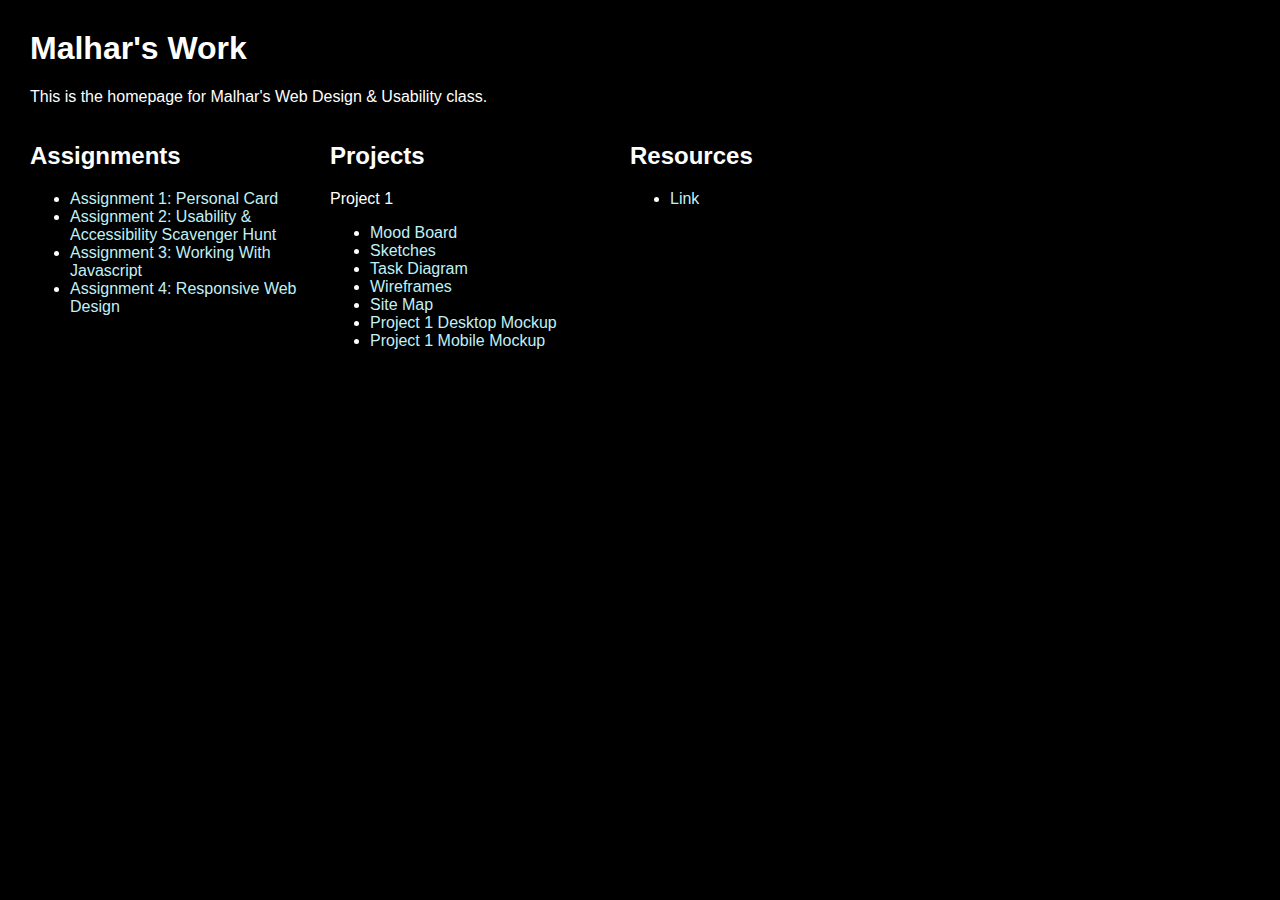
<file: index.html>
<!DOCTYPE html>
<html>
  <head>
    <!-- meta tags -->
      <meta charset="UTF-8">
      <meta name="description" content="Homepage for Malhar's Web Design & Usability class">
      <meta name="author" content="Malhar Siddiki">
      <meta name="viewport" content="width=device-width, initial-scale=1.0">
    <!-- Title & CSS -->
    <title>Malhar's AVT 415 Class Website</title>
    <link rel="stylesheet" href="css/style.css">
  </head>
  <body>
    <div id="container">
      <h1>Malhar's Work</h1>
      <p>This is the homepage for Malhar's Web Design & Usability class.</p>
      <div class="column">
        <h2>Assignments</h2>
          <ul>
            <li><a href="a1/index.html">Assignment 1: Personal Card</a></li>
            <li><a href="a2/index.html">Assignment 2: Usability &  Accessibility Scavenger Hunt</a></li>
            <li><a href="https://codepen.io/starryshoyru/pen/JjEQzyG" target="_blank">Assignment 3: Working With Javascript</a></li>
            <li><a href="https://codepen.io/starryshoyru/pen/ZELdZMe" target="_blank">Assignment 4: Responsive Web Design</a></li>
          </ul>
      </div>
      <div class="column">
        <h2>Projects</h2>
        Project 1
        <ul>
          <li><a href="https://app.mural.co/embed/0d7d73de-c367-4336-999f-19d66aa1a6f5" target="_blank">Mood Board</a></li>
          <li><a href="p1/sketches/index.html">Sketches</a></li>
          <li><a href="p1/taskdiagram/index.html">Task Diagram</a></li>
          <li><a href="p1/wireframes/index.html">Wireframes</a></li>
          <li><a href="https://www.figma.com/proto/wEgmyOL0OjxOVYVnJODNSa/Site-Map?node-id=1%3A2&scaling=min-zoom&page-id=0%3A1" target="_blank">Site Map</a></li>
          <li><a href="https://www.figma.com/proto/gRTbmi5s3tPJiQ7K4oy7Iw/Portfolio-Website?node-id=2%3A29&scaling=min-zoom&page-id=0%3A1" target="_blank">Project 1 Desktop Mockup</a></li>
          <li><a href="https://www.figma.com/proto/onq43IZz29YBITAJmDEkCI/Mobile-Portfolio-Website?node-id=1%3A670&scaling=scale-down&page-id=0%3A1" target="_blank">Project 1 Mobile Mockup</a></li>
        </ul>
      </div>
      <div class="column">
        <h2>Resources</h2>
        <ul>
          <li><a href="resources/index.html">Link</a></li>
        </ul>
      </div>
    </div>
  </body>
</html>
</file>
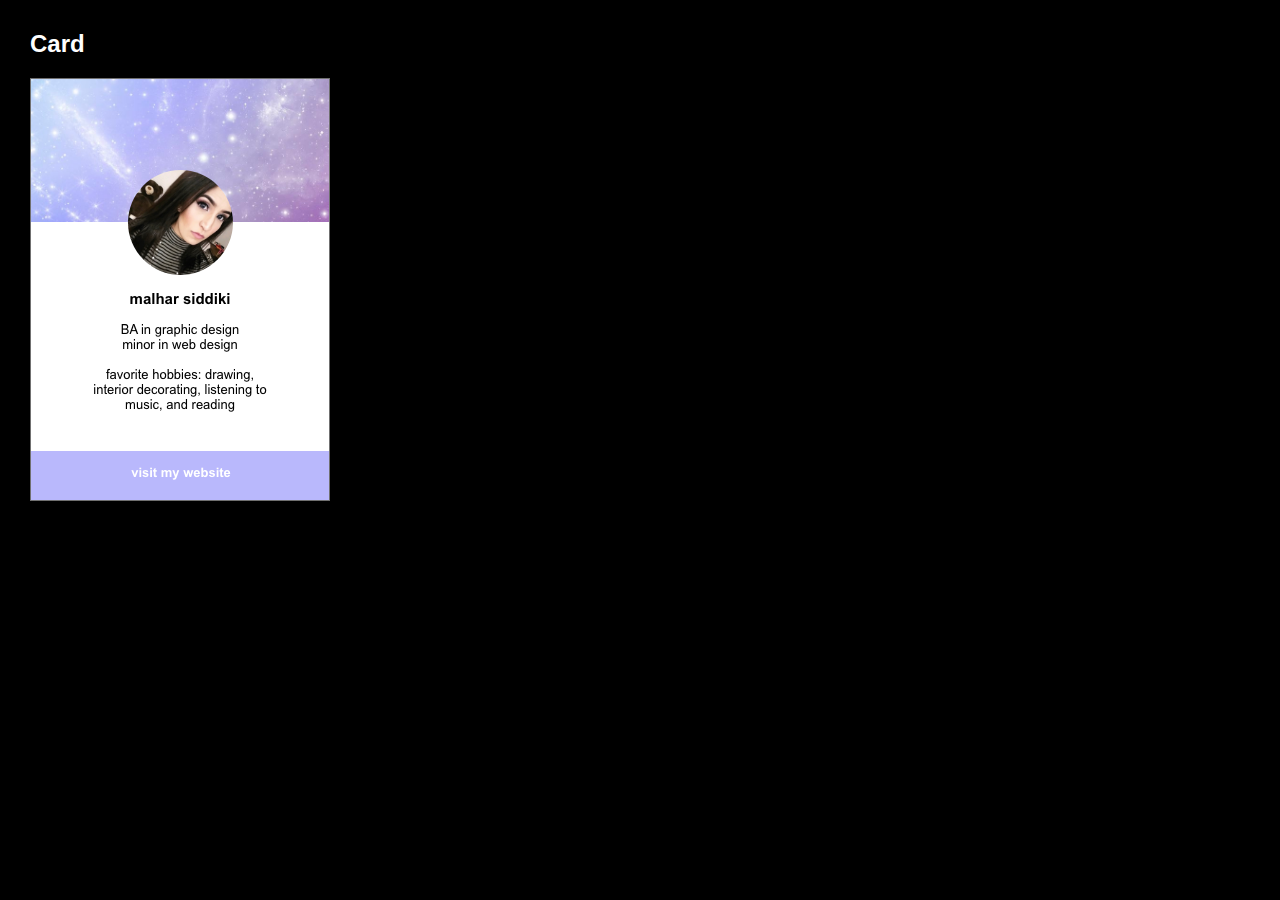
<file: a1/index.html>
<html>
  <head>
    <!-- meta tags -->
      <meta charset="UTF-8">
      <meta name="description" content="Homepage for Malhar's Web Design & Usability class">
      <meta name="author" content="Malhar Siddiki">
      <meta name="viewport" content="width=device-width, initial-scale=1.0">
    <!-- Title & CSS -->
    <title>Malhar's AVT 415 Class Website</title>
    <link rel="stylesheet" href="../css/style.css">
  </head>
  <body>
    <div id="container">
        <h2>Card</h2>
          <img src="malhar_siddiki_card.png">
      </div>
  </body>
</html>
</file>
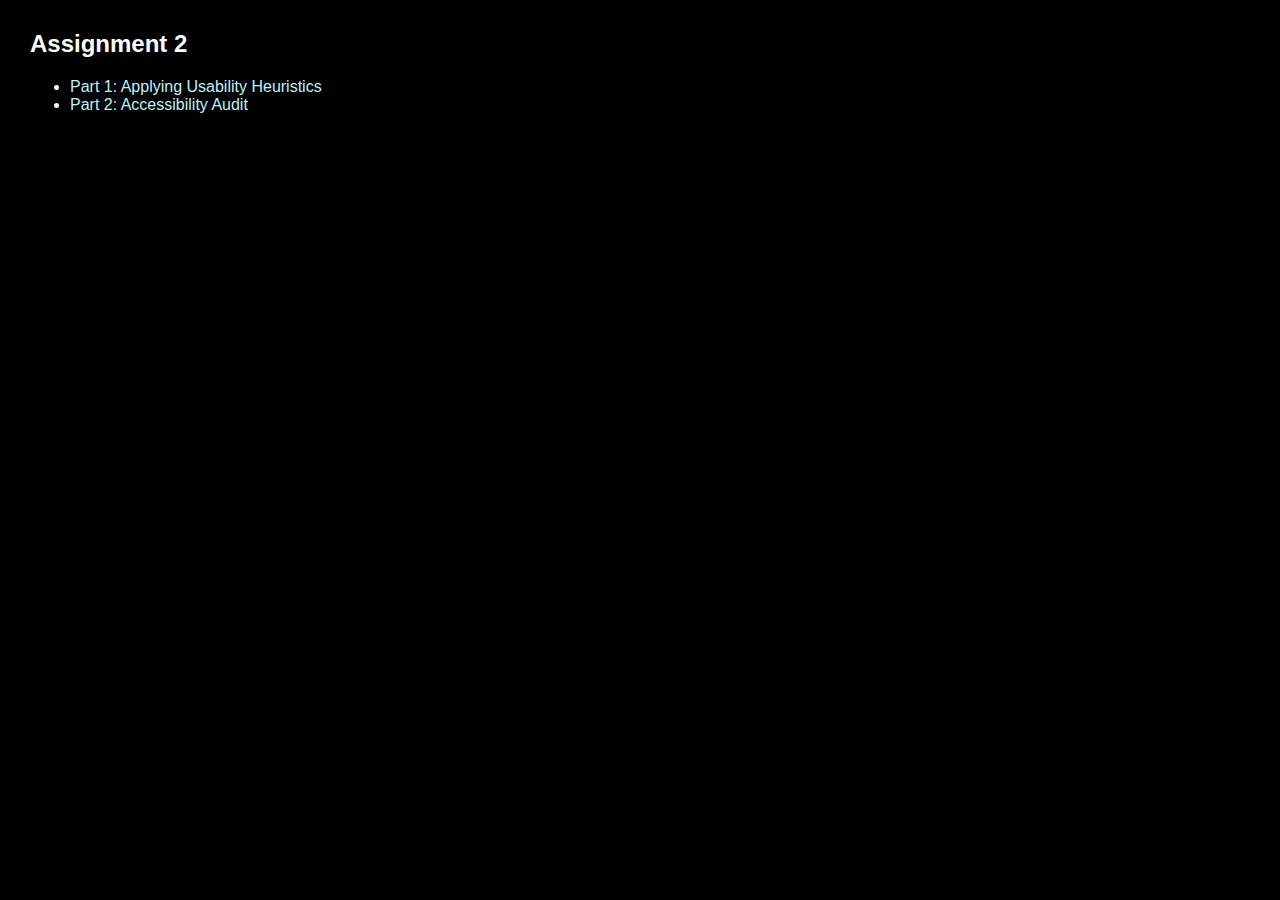
<file: a2/index.html>
<!DOCTYPE html>
<html>
  <head>
    <!-- meta tags -->
      <meta charset="UTF-8">
      <meta name="description" content="Homepage for Malhar's Web Design & Usability class">
      <meta name="author" content="Malhar Siddiki">
      <meta name="viewport" content="width=device-width, initial-scale=1.0">
    <!-- Title & CSS -->
    <title>Malhar's AVT 415 Class Website</title>
    <link rel="stylesheet" href="../css/style.css">
  </head>
  <body>
    <div id="container">
      <div class="content">
        <h2>Assignment 2</h2>
          <ul>
            <li><a href="part1/part1.pdf" target="parent">Part 1: Applying Usability Heuristics</a></li>
            <li><a href="part2/index.html">Part 2: Accessibility Audit</a></li>
          </ul>
      </div>
    </div>
  </body>
</html>
</file>
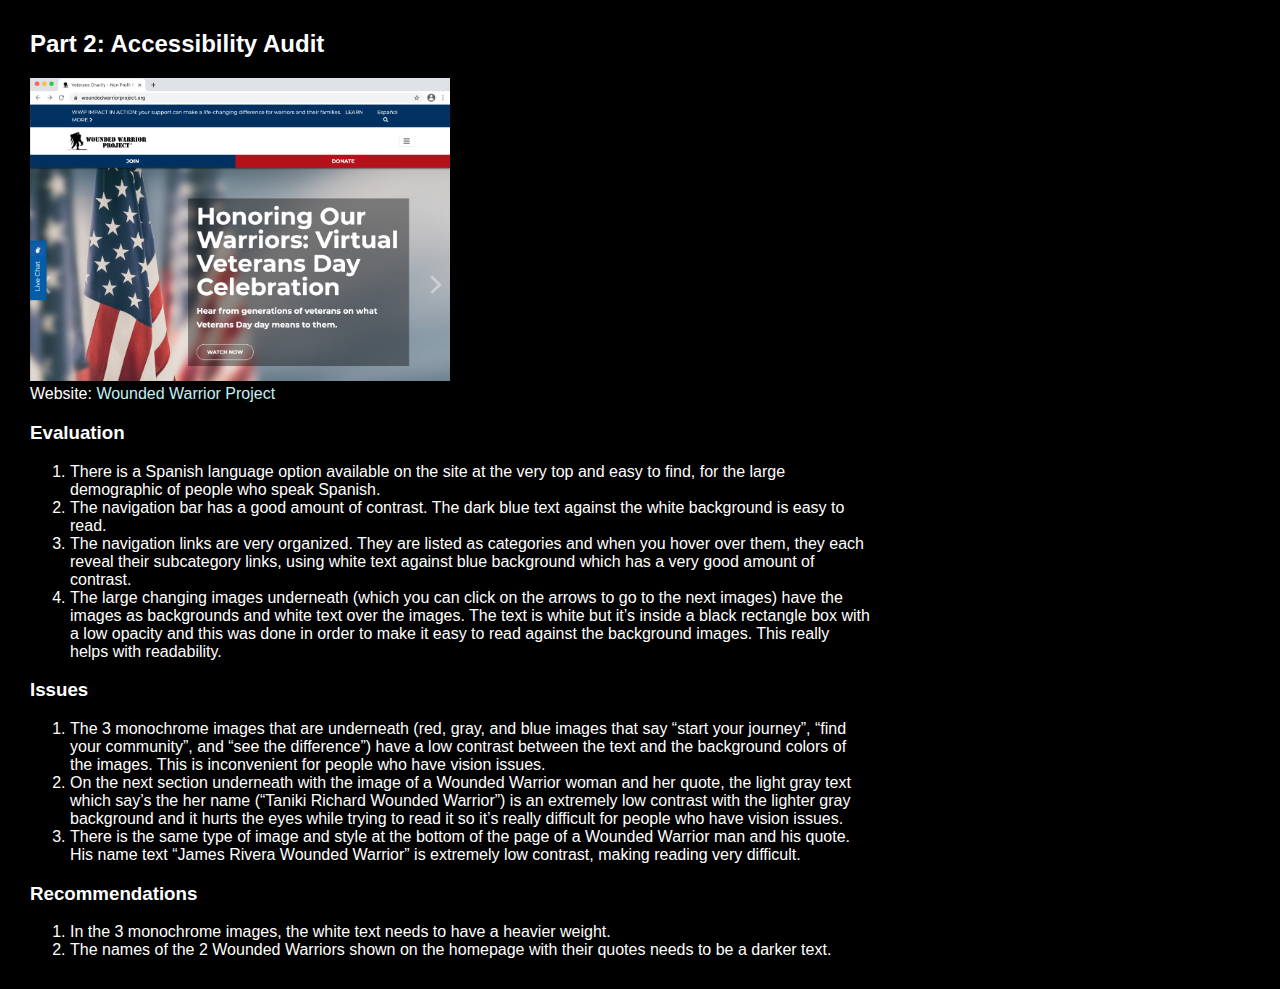
<file: a2/part2/index.html>
<!DOCTYPE html>
<html>
  <head>
    <!-- meta tags -->
      <meta charset="UTF-8">
      <meta name="description" content="Homepage for Malhar's Web Design & Usability class">
      <meta name="author" content="Malhar Siddiki">
    <!-- Title & CSS -->
    <title>Malhar's AVT 415 Class Website</title>
    <link rel="stylesheet" href="../../css/style.css">
  </head>
  <body>
    <div id="container">
      <div class="content">
        <h2>Part 2: Accessibility Audit</h2>
        <img src="wwp.png" width="50%"><br>
        Website: <a href="https://www.woundedwarriorproject.org/" target="parent">Wounded Warrior Project</a>
        <br>
          <h3>Evaluation</h3>
            <ol>
              <li>There is a Spanish language option available on the site at the very top and easy to find, for the large demographic of people who speak Spanish.</li>
              <li>The navigation bar has a good amount of contrast. The dark blue text against the white background is easy to read.</li>
              <li>The navigation links are very organized. They are listed as categories and when you hover over them, they each reveal their subcategory links, using white text against blue background which has a very good amount of contrast.</li>
              <li>The large changing images underneath (which you can click on the arrows to go to the next images) have the images as backgrounds and white text over the images. The text is white but it’s inside a black rectangle box with a low opacity and this was done in order to make it easy to read against the background images. This really helps with readability.</li>
            </ol>
          <h3>Issues</h3>
            <ol>
              <li>The 3 monochrome images that are underneath (red, gray, and blue images that say “start your journey”, “find your community”, and “see the difference”) have a low contrast between the text and the background colors of the images. This is inconvenient for people who have vision issues.</li>
              <li>On the next section underneath with the image of a Wounded Warrior woman and her quote, the light gray text which say’s the her name (“Taniki Richard Wounded Warrior”) is an extremely low contrast with the lighter gray background and it hurts the eyes while trying to read it so it’s really difficult for people who have vision issues.</li>
              <li>There is the same type of image and style at the bottom of the page of a Wounded Warrior man and his quote. His name text “James Rivera Wounded Warrior” is extremely low contrast, making reading very difficult.</li>
            </ol>
          <h3>Recommendations</h3>
            <ol>
              <li>In the 3 monochrome images, the white text needs to have a heavier weight.</li>
              <li>The names of the 2 Wounded Warriors shown on the homepage with their quotes needs to be a darker text.</li>
              <ol></ol>
            </ol>
      </div>
    </div>
  </body>
</html>
</file>
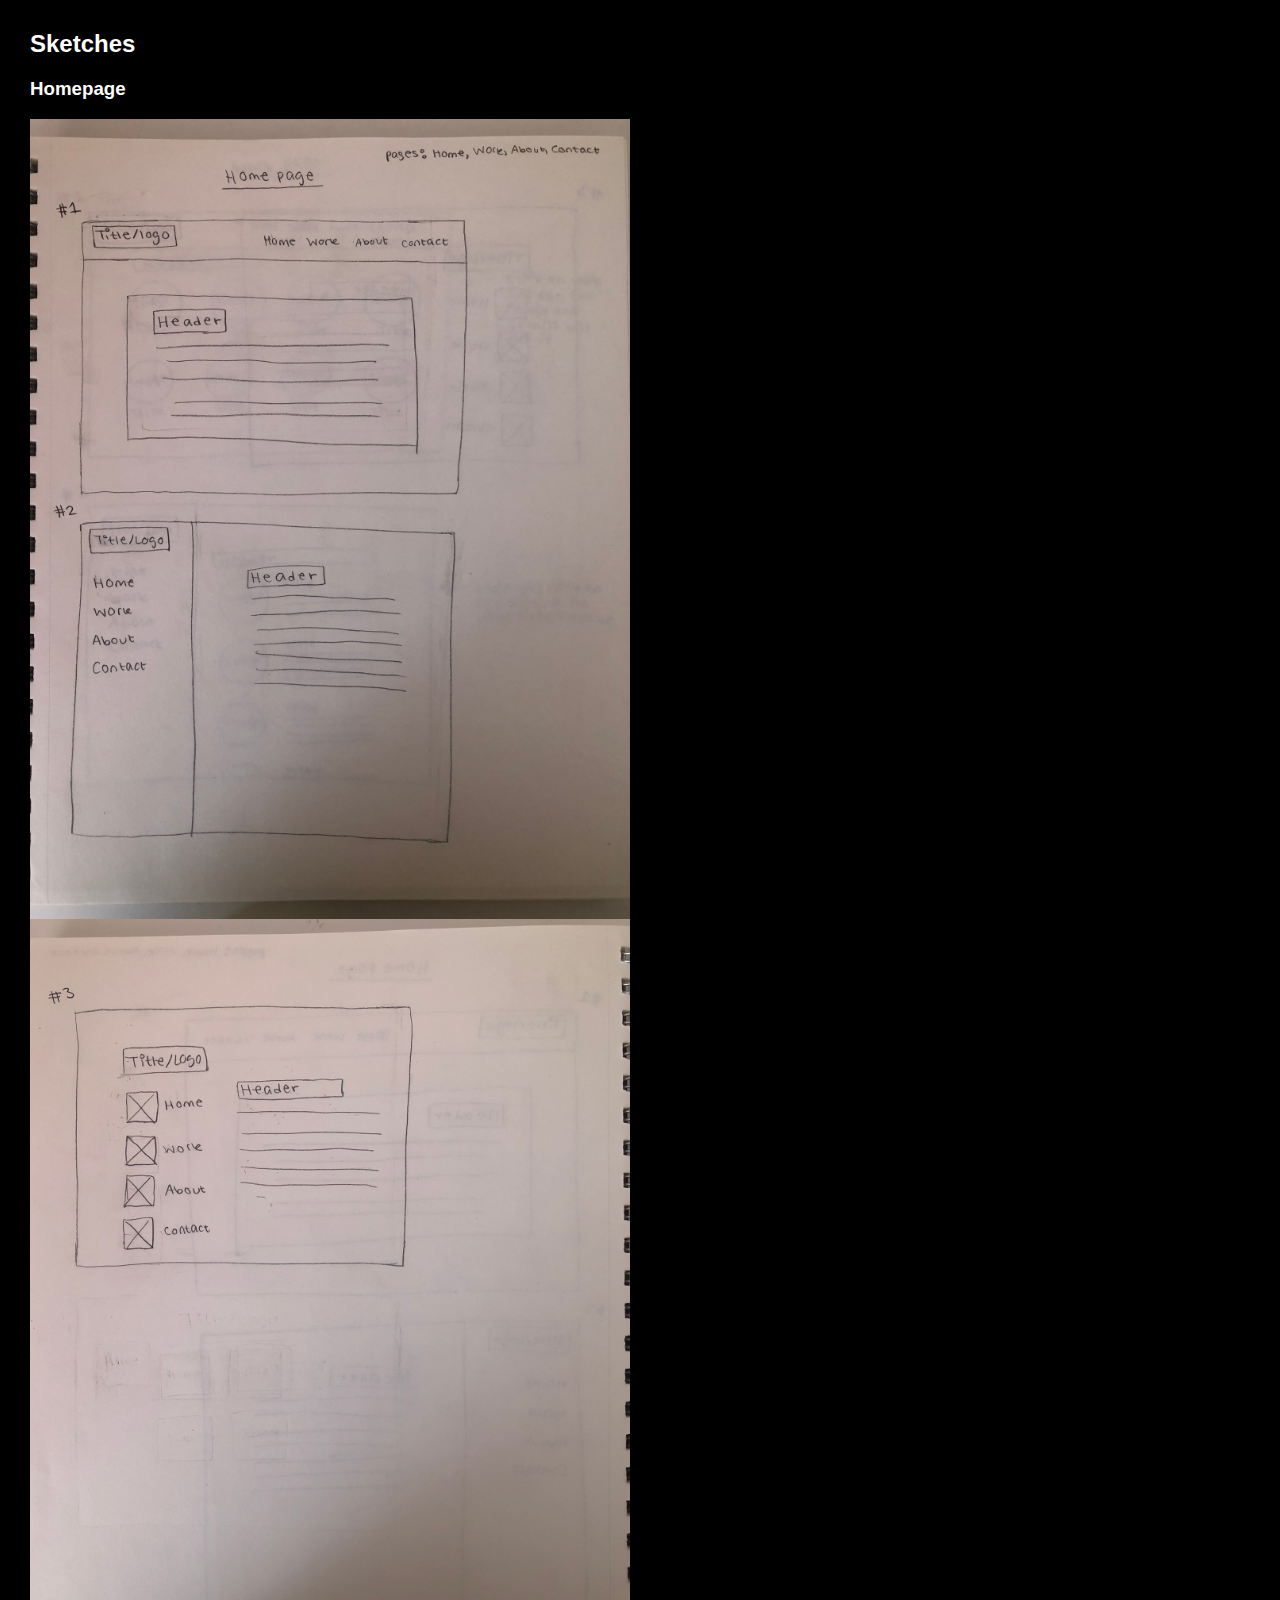
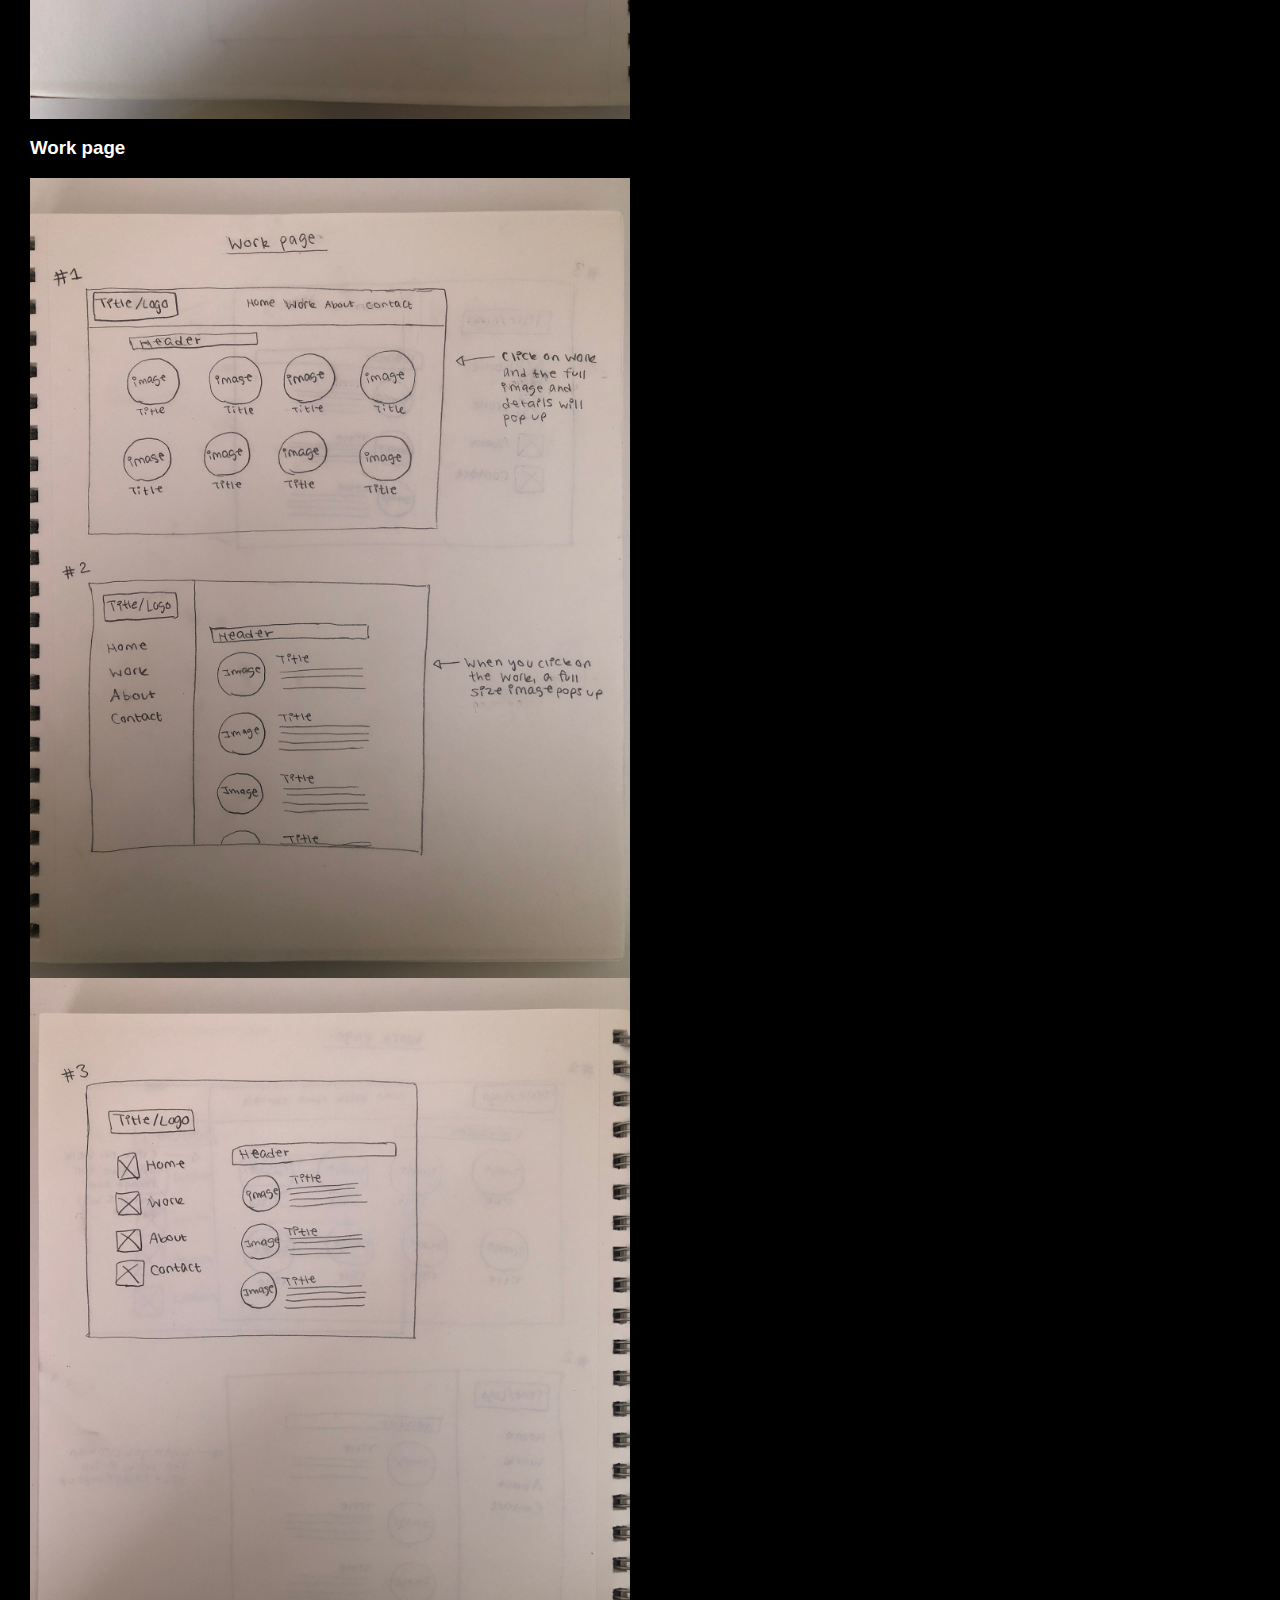
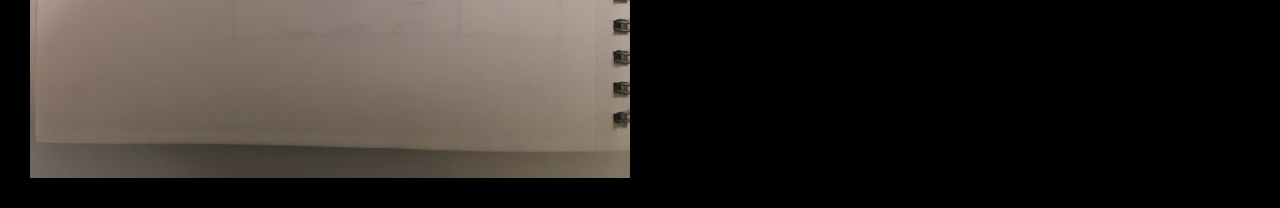
<file: p1/sketches/index.html>
<html>
  <head>
    <!-- meta tags -->
      <meta charset="UTF-8">
      <meta name="description" content="Homepage for Malhar's Web Design & Usability class">
      <meta name="author" content="Malhar Siddiki">
      <meta name="viewport" content="width=device-width, initial-scale=1.0">
    <!-- Title & CSS -->
    <title>Malhar's AVT 415 Class Website</title>
    <link rel="stylesheet" href="../../css/style.css">
  </head>
  <body>
    <div id="container">
        <h2>Sketches</h2>
        <h3>Homepage</h3>
          <img src="images/homepage/homepage1.JPG" width="50%"><br>
          <img src="images/homepage/homepage2.JPG" width="50%"><br>
        <h3>Work page</h3>
          <img src="images/workpage/workpage1.JPG" width="50%"><br>
          <img src="images/workpage/workpage2.JPG" width="50%"><br>
    </div>
  </body>
</html>
</file>
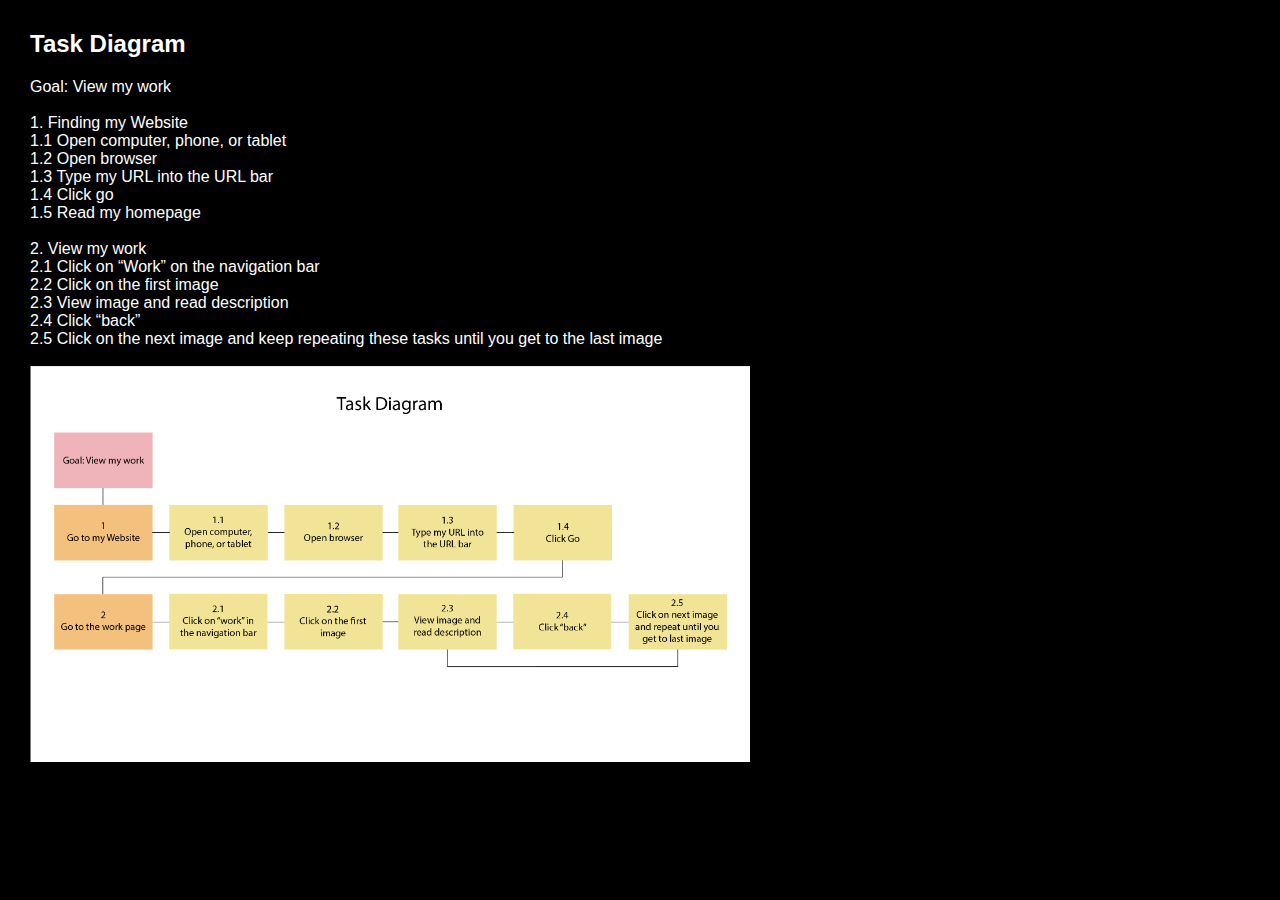
<file: p1/taskdiagram/index.html>
<html>
  <head>
    <!-- meta tags -->
      <meta charset="UTF-8">
      <meta name="description" content="Homepage for Malhar's Web Design & Usability class">
      <meta name="author" content="Malhar Siddiki">
      <meta name="viewport" content="width=device-width, initial-scale=1.0">
    <!-- Title & CSS -->
    <title>Malhar's AVT 415 Class Website</title>
    <link rel="stylesheet" href="../../css/style.css">
  </head>
  <body>
    <div id="container">
        <h2>Task Diagram</h2>

Goal: View my work<br>
<br>
1. Finding my Website<br>
	1.1 Open computer, phone, or tablet<br>
	1.2 Open browser<br>
	1.3 Type my URL into the
	URL bar<br>
	1.4 Click go<br>
	1.5 Read my homepage<br>
<br>
2. View my work<br>
	2.1 Click on “Work” on the navigation bar<br>
	2.2 Click on the first image<br>
	2.3 View image and read description<br>
	2.4 Click “back”<br>
	2.5 Click on the next image and keep repeating these tasks until you get to the last image<br>
  <br>
<img src="images/taskdiagram.png" width="60%"><br>
    </div>
  </body>
</html>
</file>
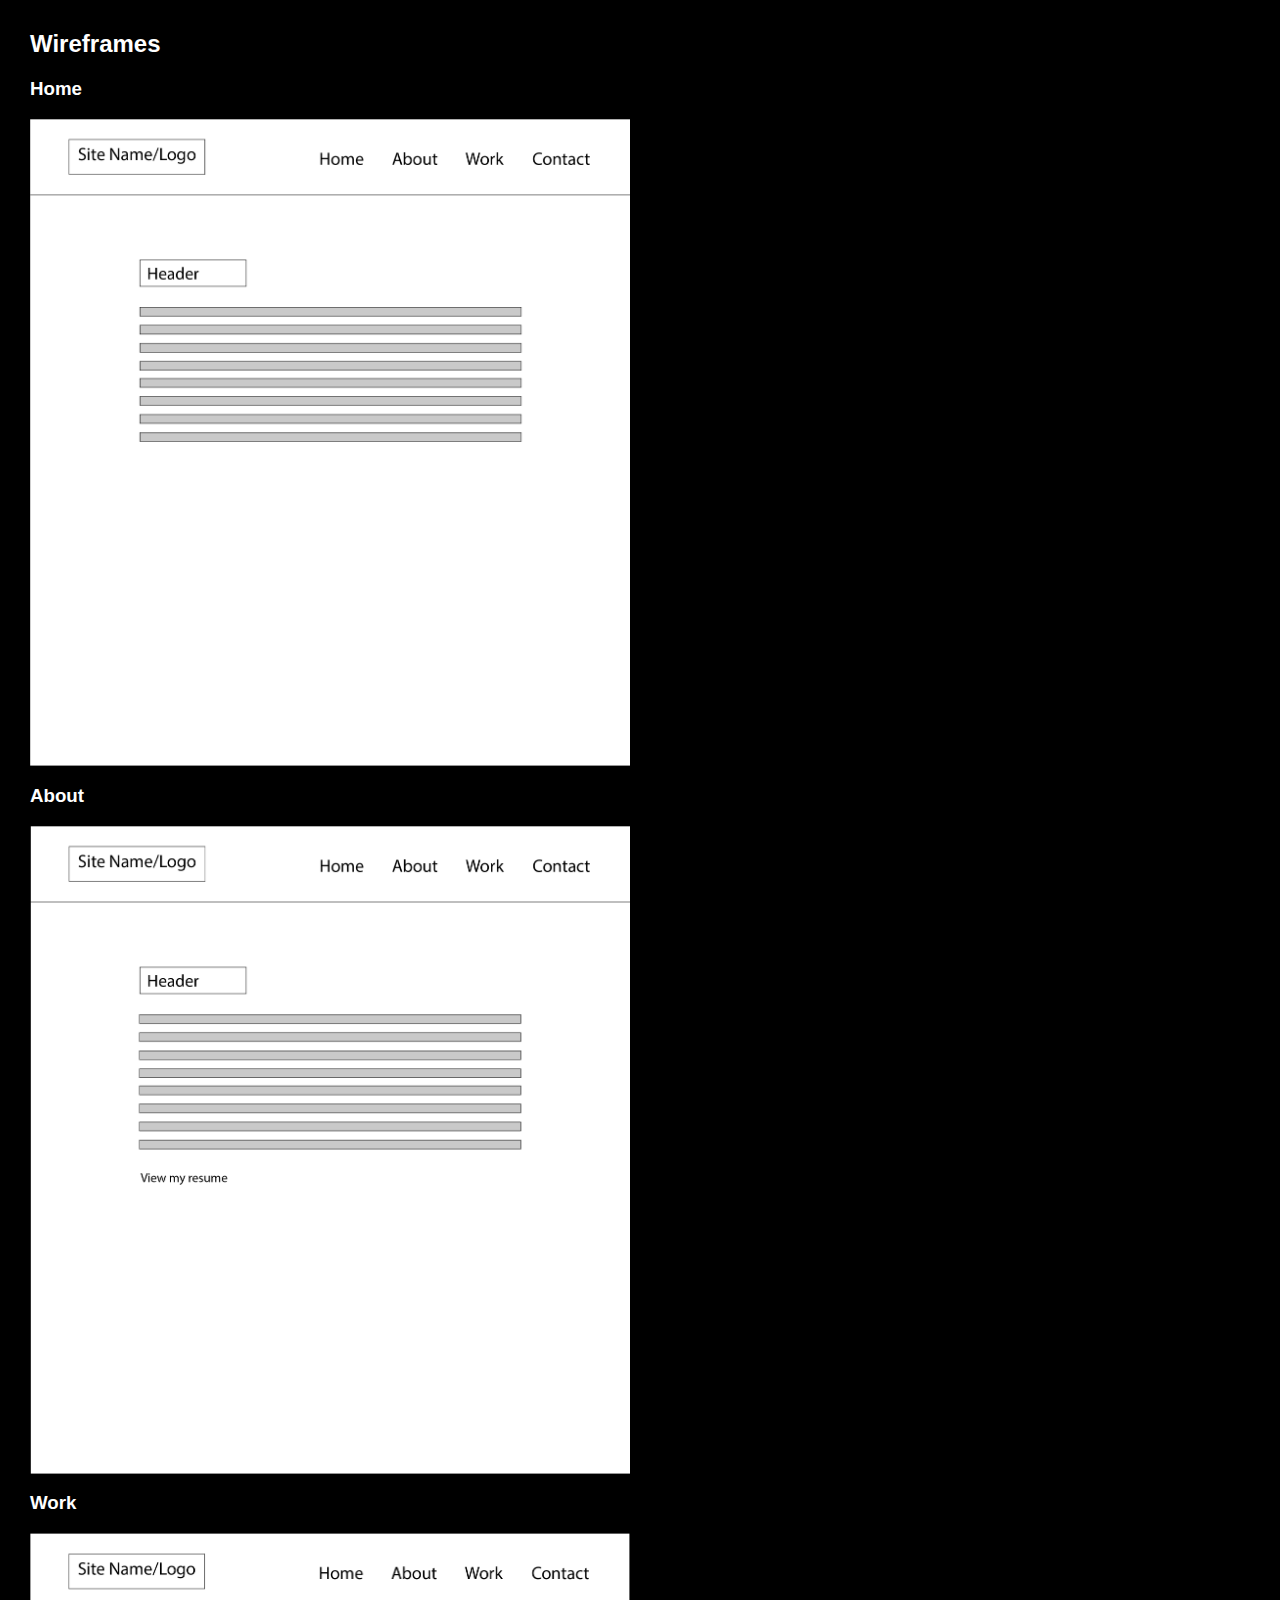
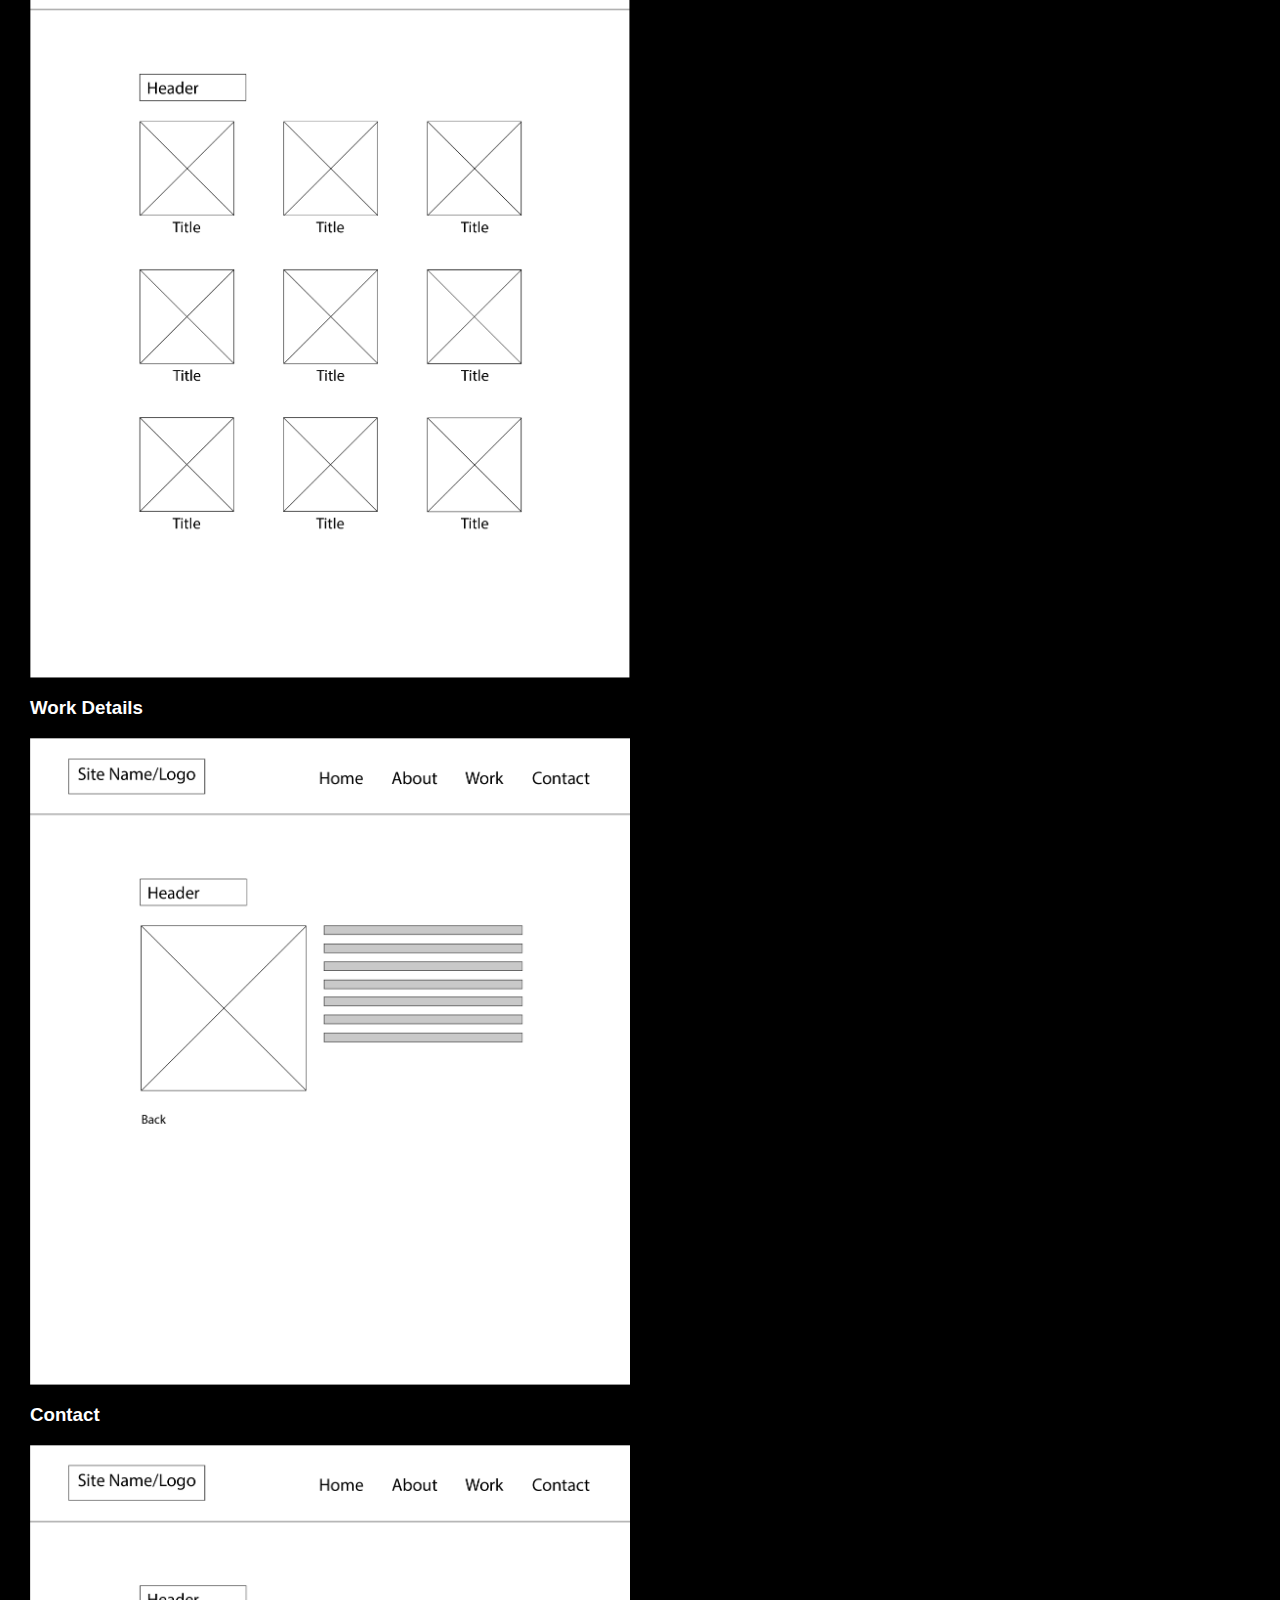
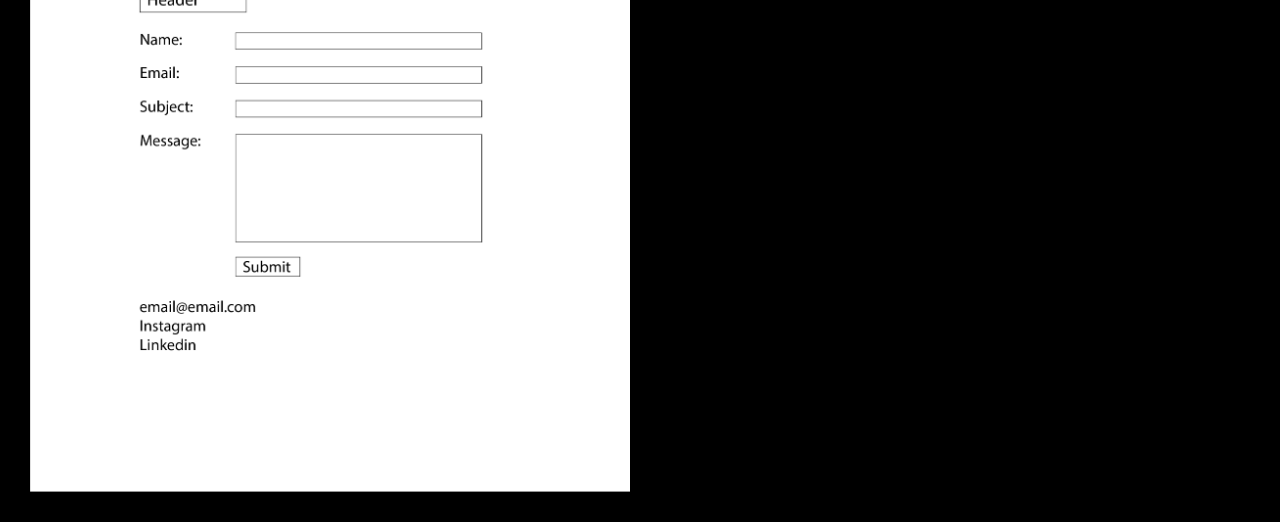
<file: p1/wireframes/index.html>
<html>
  <head>
    <!-- meta tags -->
      <meta charset="UTF-8">
      <meta name="description" content="Homepage for Malhar's Web Design & Usability class">
      <meta name="author" content="Malhar Siddiki">
      <meta name="viewport" content="width=device-width, initial-scale=1.0">
    <!-- Title & CSS -->
    <title>Malhar's AVT 415 Class Website</title>
    <link rel="stylesheet" href="../../css/style.css">
  </head>
  <body>
    <div id="container">
        <h2>Wireframes</h2>
        <h3>Home</h3>
          <img src="images/pngs/home.png" width="50%"><br>
        <h3>About</h3>
          <img src="images/pngs/aboutme.png" width="50%"><br>
        <h3>Work</h3>
          <img src="images/pngs/work.png" width="50%"><br>
        <h3>Work Details</h3>
          <img src="images/pngs/workdetail.png" width="50%"><br>
        <h3>Contact</h3>
          <img src="images/pngs/contact.png" width="50%"><br>
    </div>
  </body>
</html>
</file>
<file: css/style.css>
#container {
  width: 1200px;
}

.column {
  width: 25%;
  float: left;
}

.content {width: 70%;}

body {
  margin: 30px;
  font-family: arial;
  color: white;
  background-color: black;
}

a {
  color: #C1F0F6;
  text-decoration: none;
}

/* media queries */
@media screen and (max-width: 900px) {
  #container {
    width: 100%;
  }
  .column {
    width: 100%;
    float: left;}
  .content {width: 80%;}
}
</file>
